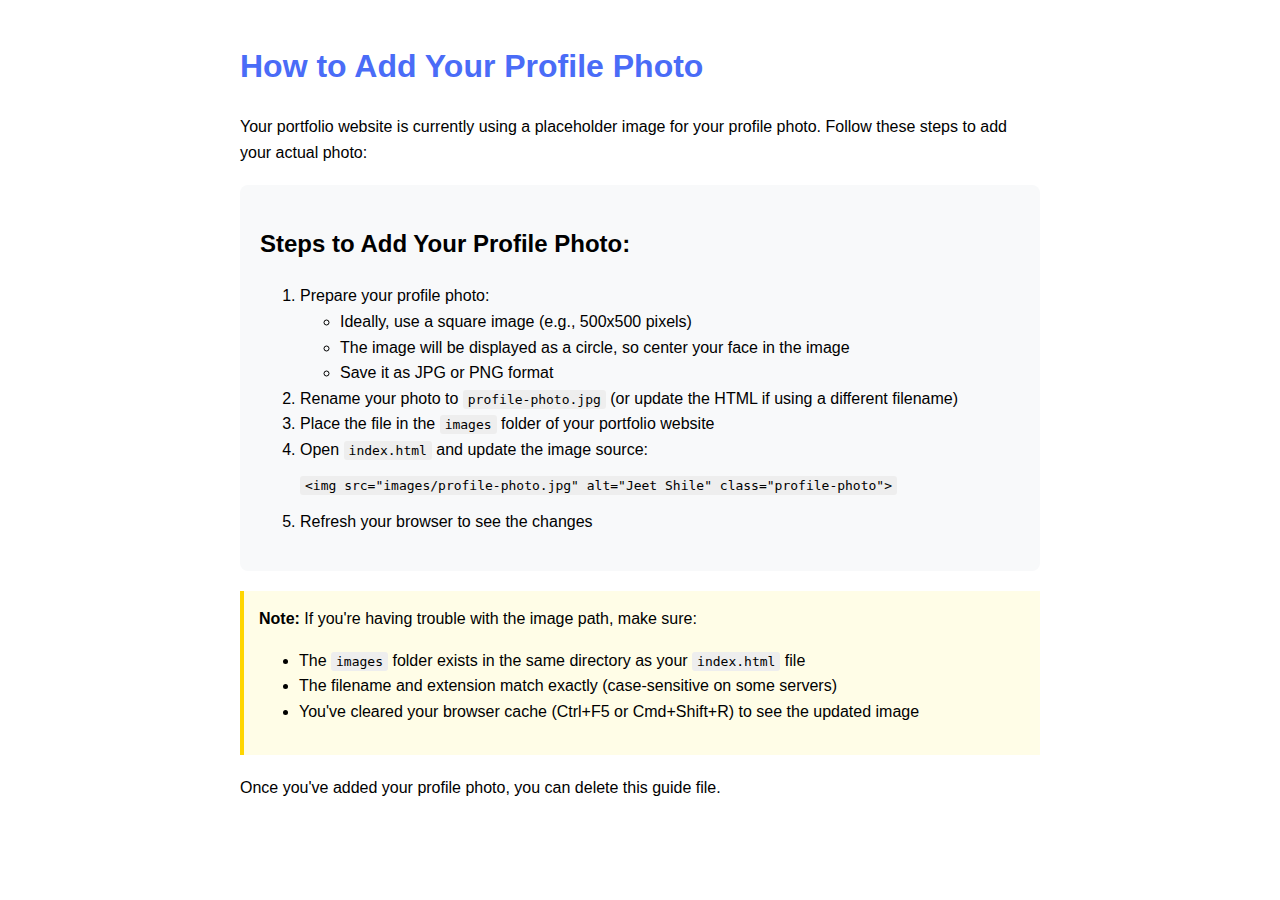
<file: add-profile-photo.html>
<!DOCTYPE html>
<html lang="en">
<head>
    <meta charset="UTF-8">
    <meta name="viewport" content="width=device-width, initial-scale=1.0">
    <title>How to Add Your Profile Photo</title>
    <style>
        body {
            font-family: 'Segoe UI', Tahoma, Geneva, Verdana, sans-serif;
            line-height: 1.6;
            max-width: 800px;
            margin: 0 auto;
            padding: 20px;
        }
        h1 {
            color: #4a6cf7;
        }
        .steps {
            background: #f8f9fa;
            padding: 20px;
            border-radius: 8px;
            margin: 20px 0;
        }
        code {
            background: #eee;
            padding: 2px 5px;
            border-radius: 3px;
        }
        .note {
            background: #fffde7;
            padding: 15px;
            border-left: 4px solid #ffd600;
            margin: 20px 0;
        }
    </style>
</head>
<body>
    <h1>How to Add Your Profile Photo</h1>
    
    <p>Your portfolio website is currently using a placeholder image for your profile photo. Follow these steps to add your actual photo:</p>
    
    <div class="steps">
        <h2>Steps to Add Your Profile Photo:</h2>
        <ol>
            <li>Prepare your profile photo:
                <ul>
                    <li>Ideally, use a square image (e.g., 500x500 pixels)</li>
                    <li>The image will be displayed as a circle, so center your face in the image</li>
                    <li>Save it as JPG or PNG format</li>
                </ul>
            </li>
            <li>Rename your photo to <code>profile-photo.jpg</code> (or update the HTML if using a different filename)</li>
            <li>Place the file in the <code>images</code> folder of your portfolio website</li>
            <li>Open <code>index.html</code> and update the image source:
                <pre><code>&lt;img src="images/profile-photo.jpg" alt="Jeet Shile" class="profile-photo"&gt;</code></pre>
            </li>
            <li>Refresh your browser to see the changes</li>
        </ol>
    </div>
    
    <div class="note">
        <strong>Note:</strong> If you're having trouble with the image path, make sure:
        <ul>
            <li>The <code>images</code> folder exists in the same directory as your <code>index.html</code> file</li>
            <li>The filename and extension match exactly (case-sensitive on some servers)</li>
            <li>You've cleared your browser cache (Ctrl+F5 or Cmd+Shift+R) to see the updated image</li>
        </ul>
    </div>
    
    <p>Once you've added your profile photo, you can delete this guide file.</p>
</body>
</html>
</file>
